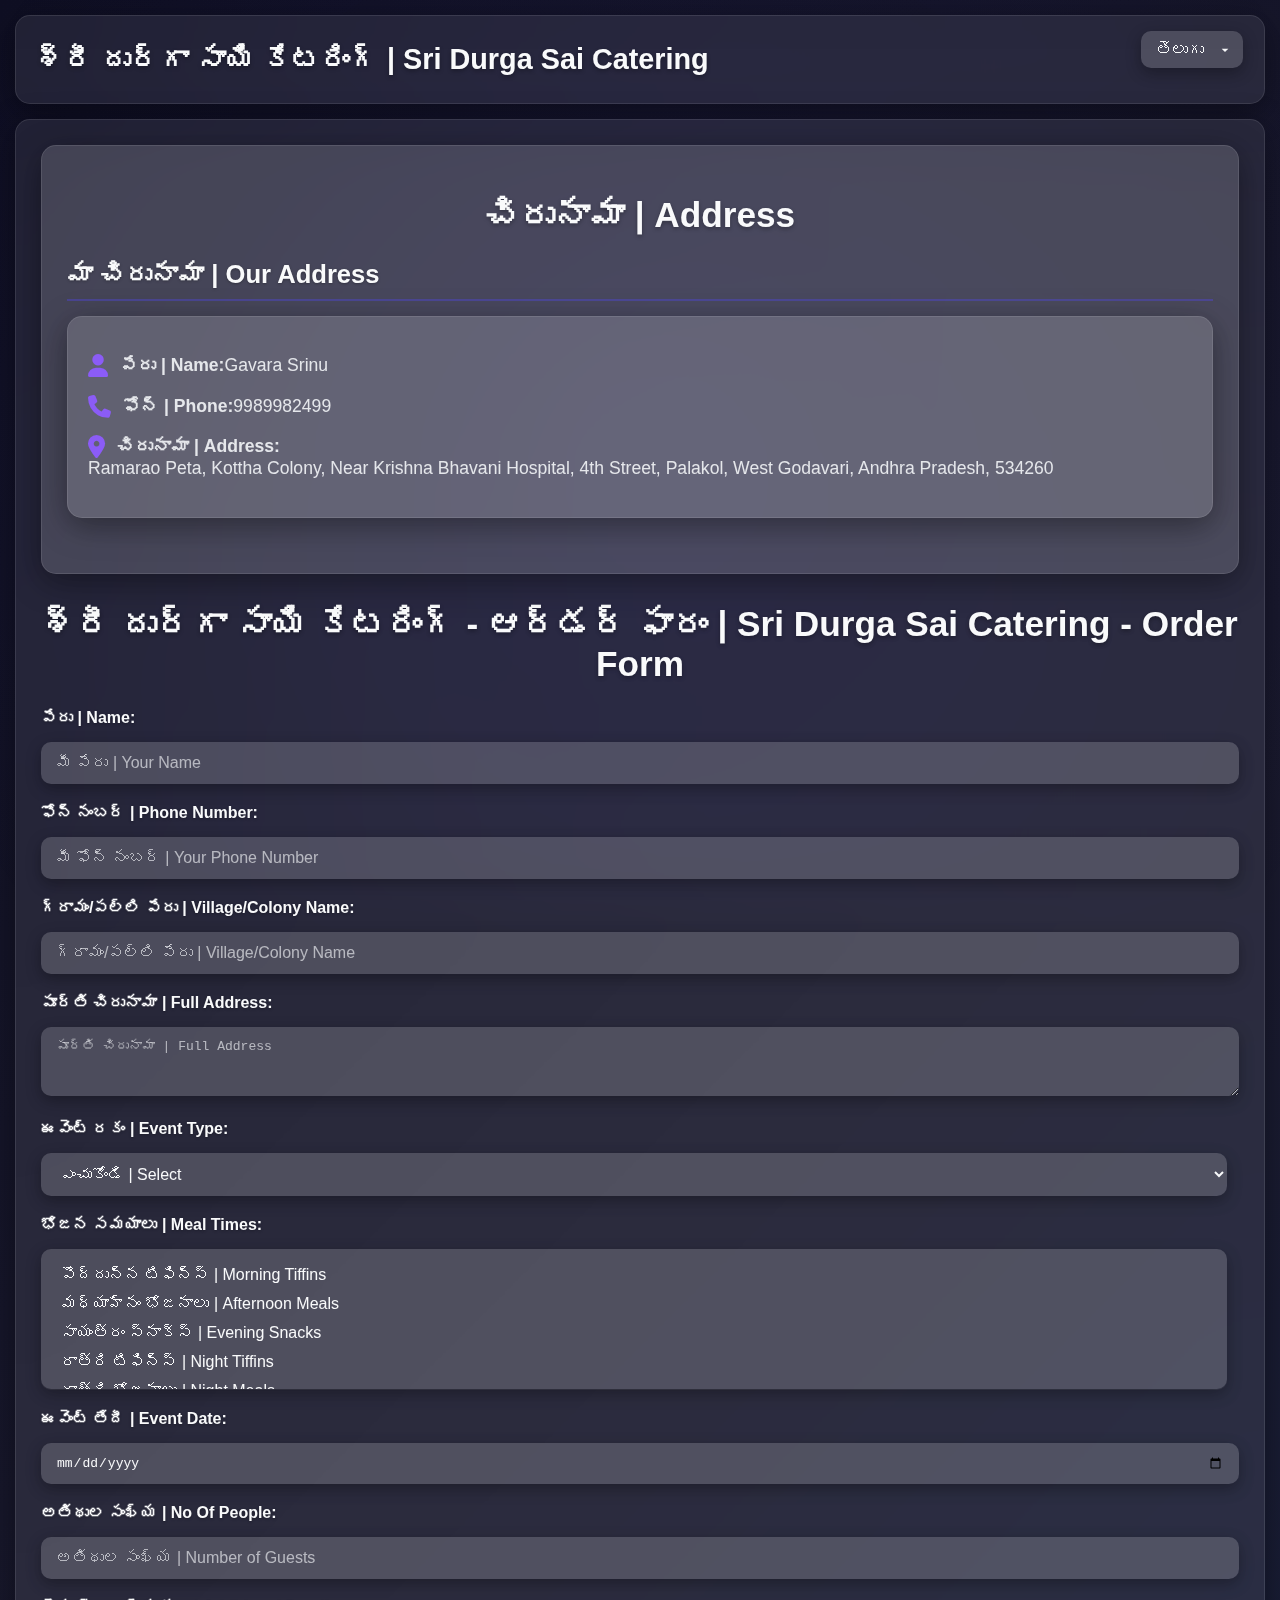
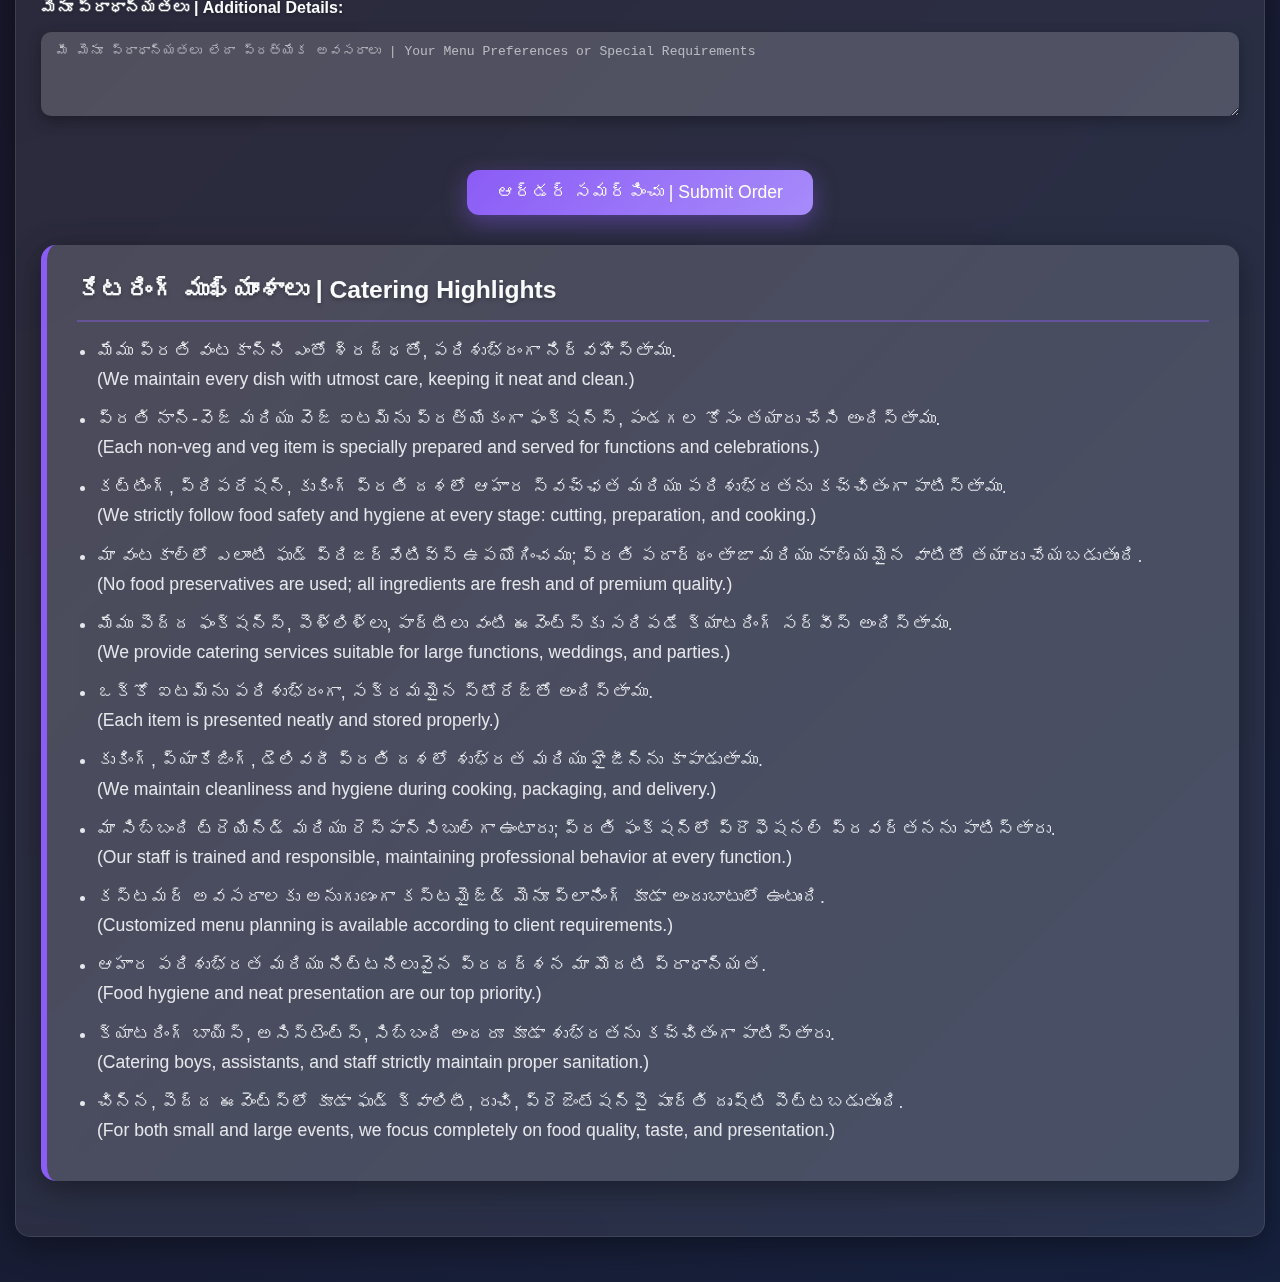
<file: index.html>
<!DOCTYPE html>
<html lang="te">

<head>
    <meta charset="UTF-8">
    <meta name="viewport" content="width=device-width, initial-scale=1.0">
    <title id="page-title">శ్రీ దుర్గా సాయి కేటరింగ్ - ఆర్డర్ ఫారం | Sri Durga Sai Catering - Order Form</title>
    <link rel="stylesheet" href="style.css">
    <link rel="stylesheet" href="https://cdnjs.cloudflare.com/ajax/libs/font-awesome/6.4.0/css/all.min.css">
</head>

<body>
    <div class="header">
        <h1 id="header-title">శ్రీ దుర్గా సాయి కేటరింగ్ | Sri Durga Sai Catering</h1>
        <div class="language-toggle">
            <select id="languageSelect" onchange="changeLanguage()">
                <option value="te">తెలుగు</option>
                <option value="en">English</option>
            </select>
        </div>
    </div>

    <div id="page1" class="container page active">
        <div class="container active">
            <h1 id="address-title">చిరునామా | Address</h1>
            <div class="owner-address">
                <h2 id="owner-address-heading">మా చిరునామా | Our Address</h2>
                <div class="address-card">
                    <p><i class="fas fa-user"></i> <strong id="owner-name-label">పేరు | Name:</strong> Gavara Srinu</p>
                    <p><i class="fas fa-phone"></i> <strong id="owner-phone-label">ఫోన్ | Phone:</strong> 9989982499</p>
                    <p><i class="fas fa-map-marker-alt"></i> <strong id="owner-address-label">చిరునామా |
                            Address:</strong> Ramarao Peta, Kottha Colony, Near Krishna Bhavani Hospital, 4th Street,
                        Palakol, West Godavari, Andhra Pradesh, 534260</p>
                </div>
            </div>
        </div>

        <form id="myform">
            <h1 id="form-title">శ్రీ దుర్గా సాయి కేటరింగ్ - ఆర్డర్ ఫారం | Sri Durga Sai Catering - Order Form</h1>
            <div class="border">
                <label for="name" class="form" id="name-label">పేరు | Name:</label>
                <input type="text" class="input" id="name" name="name" placeholder="మీ పేరు | Your Name" required>

                <label for="phone" class="form" id="phone-label">ఫోన్ నంబర్ | Phone Number:</label>
                <input type="tel" class="input" inputmode="numeric"
                    oninput="this.value = this.value.replace(/[^0-9]/g, '').slice(0,10);" maxlength="10" id="phone"
                    name="phone" placeholder="మీ ఫోన్ నంబర్ | Your Phone Number" required>

                <label for="villagename" class="form" id="village-label">గ్రామం/పల్లి పేరు | Village/Colony
                    Name:</label>
                <input type="text" class="input" id="villagename" name="villagename"
                    placeholder="గ్రామం/పల్లి పేరు | Village/Colony Name" required>

                <label for="address" class="form" id="address-label">పూర్తి చిరునామా | Full Address:</label>
                <textarea id="address" class="input" name="address" rows="3"
                    placeholder="పూర్తి చిరునామా | Full Address" required></textarea>
                <label for="event" class="form" id="event-label">ఈవెంట్ రకం | Event Type:</label>
                <select id="event" name="event" required>
                    <option value="">ఎంచుకోండి | Select</option>
                    <option value="wedding">వివాహం | Wedding</option>
                    <option value="birthday">పుట్టినరోజు | Birthday</option>
                    <option value="corporate">కార్పొరేట్ ఈవెంట్ | Corporate Event</option>
                    <option value="other">ఇతర కారిక్రమాలు | Other Events</option>
                </select>
                <label for="meal-times" class="form" id="meal-times-label">భోజన సమయాలు | Meal Times:</label>
                <select id="meal-times" name="meal-times" multiple required>
                    <option value="morning-tiffins">పొద్దున్న టిఫిన్స్ | Morning Tiffins</option>
                    <option value="afternoon-meals">మధ్యాహ్నం భోజనాలు | Afternoon Meals</option>
                    <option value="evening-snacks">సాయంత్రం స్నాక్స్ | Evening Snacks</option>
                    <option value="night-tiffins">రాత్రి టిఫిన్స్ | Night Tiffins</option>
                    <option value="night-meals">రాత్రి భోజనాలు | Night Meals</option>
                </select>
                <label for="date" class="form" id="date-label">ఈవెంట్ తేదీ | Event Date:</label>
                <input type="date" class="input" id="date" name="date" required>
                
                <label for="guests" class="form" id="guests-label">అతిథుల సంఖ్య | No Of People:</label>
                <input type="number" class="input" id="guests" name="guests"
                    placeholder="అతిథుల సంఖ్య | Number of Guests" required>

                <label for="menu" class="form" id="menu-label">మెనూ ప్రాధాన్యతలు | Additional Details:</label>
                <textarea id="menu" class="input" name="menu" rows="4"
                    placeholder="మీ మెనూ ప్రాధాన్యతలు లేదా ప్రత్యేక అవసరాలు | Your Menu Preferences or Special Requirements"></textarea>

                <button type="submit" id="submit-btn">ఆర్డర్ సమర్పించు | Submit Order</button>
            </div>
        </form>
        <div class="note" id="highlights-section">
            <h3 id="highlights-title">కేటరింగ్ ముఖ్యాంశాలు | Catering Highlights</h3>
            <ul id="highlights-list">
                <li>మేము ప్రతి వంటకాన్ని ఎంతో శ్రద్ధతో, పరిశుభ్రంగా నిర్వహిస్తాము.<br>(We maintain every dish with
                    utmost care, keeping it neat and clean.)</li>
                <li>ప్రతి నాన్-వెజ్ మరియు వెజ్ ఐటమ్‌ను ప్రత్యేకంగా ఫంక్షన్స్, పండగల కోసం తయారు చేసి అందిస్తాము.<br>(Each
                    non-veg and veg item is specially prepared and served for functions and celebrations.)</li>
                <li>కట్టింగ్, ప్రిపరేషన్, కుకింగ్ ప్రతి దశలో ఆహార స్వచ్ఛత మరియు పరిశుభ్రతను కచ్చితంగా పాటిస్తాము.<br>(We
                    strictly follow food safety and hygiene at every stage: cutting, preparation, and cooking.)</li>
                <li>మా వంటకాల్లో ఎలాంటి ఫుడ్ ప్రిజర్వేటివ్స్ ఉపయోగించము; ప్రతి పదార్థం తాజా మరియు నాణ్యమైన వాటితో తయారు
                    చేయబడుతుంది.<br>(No food preservatives are used; all ingredients are fresh and of premium quality.)
                </li>
                <li>మేము పెద్ద ఫంక్షన్స్, పెళ్లిళ్లు, పార్టీలు వంటి ఈవెంట్స్‌కు సరిపడే క్యాటరింగ్ సర్వీస్
                    అందిస్తాము.<br>(We provide catering services suitable for large functions, weddings, and parties.)
                </li>
                <li>ఒక్కో ఐటమ్‌ను పరిశుభ్రంగా, సక్రమమైన స్టోరేజ్‌తో అందిస్తాము.<br>(Each item is presented neatly and
                    stored properly.)</li>
                <li>కుకింగ్, ప్యాకేజింగ్, డెలివరీ ప్రతి దశలో శుభ్రత మరియు హైజీన్‌ను కాపాడుతాము.<br>(We maintain
                    cleanliness and hygiene during cooking, packaging, and delivery.)</li>
                <li>మా సిబ్బంది ట్రెయిన్డ్ మరియు రెస్పాన్సిబుల్‌గా ఉంటారు; ప్రతి ఫంక్షన్‌లో ప్రొఫెషనల్ ప్రవర్తనను
                    పాటిస్తారు.<br>(Our staff is trained and responsible, maintaining professional behavior at every
                    function.)</li>
                <li>కస్టమర్ అవసరాలకు అనుగుణంగా కస్టమైజ్డ్ మెనూ ప్లానింగ్ కూడా అందుబాటులో ఉంటుంది.<br>(Customized menu
                    planning is available according to client requirements.)</li>
                <li>ఆహార పరిశుభ్రత మరియు నిట్టనిలువైన ప్రదర్శన మా మొదటి ప్రాధాన్యత.<br>(Food hygiene and neat
                    presentation are our top priority.)</li>
                <li>క్యాటరింగ్ బాయ్స్, అసిస్టెంట్స్, సిబ్బంది అందరూ కూడా శుభ్రతను కచ్చితంగా పాటిస్తారు.<br>(Catering
                    boys, assistants, and staff strictly maintain proper sanitation.)</li>
                <li>చిన్న, పెద్ద ఈవెంట్స్‌లో కూడా ఫుడ్ క్వాలిటీ, రుచి, ప్రెజెంటేషన్‌పై పూర్తి దృష్టి
                    పెట్టబడుతుంది.<br>(For both small and large events, we focus completely on food quality, taste, and
                    presentation.)</li>
            </ul>
        </div>
    </div>

    <div id="page2" class="page">
        <div class="notes">
            ⚠️ గమనిక: ఏవైనా ఐటమ్స్ మిస్సయితే <b>9989982499 / 9396825757</b> కి సంప్రదించండి.
        </div>
        <h1 class="heading">మీ మెనూని ఎంచుకోండి | Select Your Menu</h1>
        <div class="search-container">
            <label for="menuSearch" style="font-weight:bold; font-size:1.2em; color:#4b2e2e;">
                వెతకండి | Search:
            </label>
            <input type="text" id="menuSearch" placeholder="వెతకండి... | Search...">
        </div>
        <div class="category">
            <h2 class="h2">స్వీట్స్ | Sweets</h2>
            <ul>
                <label class="li"><input class="li" type="checkbox" value="Bread Halva"> బ్రెడ్ హల్వా | Bread
                    Halva</label><br>
                <label class="li"><input class="li" type="checkbox" value="Paramannam/Ksheerannam"> పరమన్నం/క్షీరాన్నం |
                    Paramannam/Ksheerannam</label><br>
                <label class="li"><input class="li" type="checkbox" value="Carrot Halva"> క్యారెట్ హల్వా | Carrot
                    Halva</label><br>
                <label class="li"><input class="li" type="checkbox" value="DryFruit Halva"> డ్రై ఫ్రూట్ హల్వా | DryFruit
                    Halva</label><br>
                <label class="li"><input class="li" type="checkbox" value="Chakkarapongali"> చక్కర పొంగలి | Chakkara
                    Pongali</label><br>
                <label class="li"><input class="li" type="checkbox" value="Ravva Kesari"> రవ్వ కేసరి | Ravva
                    Kesari</label><br>
                <label class="li"><input class="li" type="checkbox" value="Semya Kesari"> సేమ్యా కేసరి | Semya
                    Kesari</label><br>
                <label class="li"><input class="li" type="checkbox" value="Annavaram Prasadam"> అన్నవరం ప్రసాదం |
                    Annavaram Prasadam</label><br>
                <label class="li"><input class="li" type="checkbox" value="Junnu"> జున్ను | Junnu</label><br>
                <label class="li"><input class="li" type="checkbox" value="Gulab Jam"> గులాబ్ జామ్ | Gulab
                    Jam</label><br>
                <label class="li"><input class="li" type="checkbox" value="Bobbattu"> బొబ్బట్టు | Bobbattu</label><br>
                <label class="li"><input class="li" type="checkbox" value="Jilebi"> జిలేబి | Jilebi</label><br>
                <label class="li"><input class="li" type="checkbox" value="Kova Puuri"> కోవ పూరి | Kova
                    Puuri</label><br>
            </ul>
        </div>
        <div class="category">
            <h2 class="h2">స్నాక్స్ | Snack Items</h2>
            <ul>
                <label class="li"><input class="li" type="checkbox" value="Buuri"> బూరి | Buuri</label><br>
                <label class="li"><input class="li" type="checkbox" value="Gaari"> గారి | Gaari</label><br>
                <label class="li"><input class="li" type="checkbox" value="Mirapakay Bajji"> మిరపకాయ బజ్జి | Mirapakay
                    Bajji</label><br>
                <label class="li"><input class="li" type="checkbox" value="Aratikay Bajji"> అరటికాయ బజ్జి | Aratikay
                    Bajji</label><br>
                <label class="li"><input class="li" type="checkbox" value="Vada"> వడ | Vada</label><br>
                <label class="li"><input class="li" type="checkbox" value="Egg Bajji"> ఎగ్ బజ్జి | Egg Bajji</label><br>
                <label class="li"><input class="li" type="checkbox" value="Samosa"> సమోసా | Samosa</label><br>
                <label class="li"><input class="li" type="checkbox" value="SweetCorn Samosa"> స్వీట్ కార్న్ సమోసా |
                    SweetCorn Samosa</label><br>
                <label class="li"><input class="li" type="checkbox" value="SweetCorn Roll"> స్వీట్ కార్న్ రోల్ |
                    SweetCorn Roll</label><br>
            </ul>
        </div>
        <div class="category">
            <h2 class="h2">ఫ్లేవర్డ్ రైస్ ఐటమ్స్ | Flavoured Rice Items</h2>
            <ul>
                <label class="li"><input class="li" type="checkbox" value="Pulihora"> పులిహోర | Pulihora</label><br>
                <label class="li"><input class="li" type="checkbox" value="Tomato Rice"> టమాటో రైస్ | Tomato
                    Rice</label><br>
                <label class="li"><input class="li" type="checkbox" value="Jeera Rice"> జీరా రైస్ | Jeera
                    Rice</label><br>
                <label class="li"><input class="li" type="checkbox" value="Kichidi"> ఖిచిడి | Kichidi</label><br>
                <label class="li"><input class="li" type="checkbox" value="Lemon Rice"> నిమ్మకాయ రైస్ | Lemon
                    Rice</label><br>
                <label class="li"><input class="li" type="checkbox" value="Kotthimeera Rice"> కొత్తిమీర రైస్ |
                    Kotthimeera Rice</label><br>
                <label class="li"><input class="li" type="checkbox" value="Veg FriedRice"> వెజ్ ఫ్రైడ్ రైస్ | Veg
                    FriedRice</label><br>
                <label class="li"><input class="li" type="checkbox" value="Bagara Rice"> బగారా రైస్ | Bagara
                    Rice</label><br>
            </ul>
        </div>
        <div class="category">
            <h2 class="h2">వెజ్ బిర్యానీస్ | Biryanis (Veg)</h2>
            <ul>
                <label class="li"><input class="li" type="checkbox" value="Veg Dum Biryani"> వెజ్ డమ్ బిర్యానీ | Veg Dum
                    Biryani</label><br>
                <label class="li"><input class="li" type="checkbox" value="Mixed Veg Biryani"> మిక్స్‌డ్ వెజ్ బిర్యానీ |
                    Mixed Veg Biryani</label><br>
                <label class="li"><input class="li" type="checkbox" value="Panasakay Biryani"> పనసకాయ బిర్యానీ |
                    Panasakay Biryani</label><br>
                <label class="li"><input class="li" type="checkbox" value="Paneer Biryani"> పనీర్ బిర్యానీ | Paneer
                    Biryani</label><br>
                <label class="li"><input class="li" type="checkbox" value="Mushroom Biryani"> మష్రూమ్ బిర్యానీ |
                    Mushroom Biryani</label><br>
                <label class="li"><input class="li" type="checkbox" value="Baby Corn Biryani"> బేబీకార్న్ బిర్యానీ |
                    Baby Corn Biryani</label><br>
                <label class="li"><input class="li" type="checkbox" value="Millmaker Biryani"> మీల్మేకర్ బిర్యానీ |
                    Millmaker Biryani</label><br>
                <label class="li"><input class="li" type="checkbox" value="Aloo Biryani"> ఆలూ బిర్యానీ | Aloo
                    Biryani</label><br>
                <label class="li"><input class="li" type="checkbox" value="Veg Pulav"> వెజ్ పులావ్ | Veg
                    Pulav</label><br>
            </ul>
        </div>
        <div class="category">
            <h2 class="h2">నాన్-వెజ్ బిర్యానీస్ | Biryanis (Non-Veg)</h2>
            <ul>
                <label class="li"><input class="li" type="checkbox" value="Chicken Dum Biryani"> చికెన్ డమ్ బిర్యానీ |
                    Chicken Dum Biryani</label><br>
                <label class="li"><input class="li" type="checkbox" value="Mutton Dum Biryani"> మటన్ డమ్ బిర్యానీ |
                    Mutton Dum Biryani</label><br>
                <label class="li"><input class="li" type="checkbox" value="Mixed Biryani"> మిక్స్‌డ్ బిర్యానీ | Mixed
                    Biryani</label><br>
                <label class="li"><input class="li" type="checkbox" value="Chicken FryPiece Biryani"> చికెన్ ఫ్రై పీస్
                    బిర్యానీ | Chicken FryPiece Biryani</label><br>
                <label class="li"><input class="li" type="checkbox" value="Mutton FryPiece Biryani"> మటన్ ఫ్రై పీస్
                    బిర్యానీ | Mutton FryPiece Biryani</label><br>
                <label class="li"><input class="li" type="checkbox" value="Chicken Pulav"> చికెన్ పులావ్ | Chicken
                    Pulav</label><br>
                <label class="li"><input class="li" type="checkbox" value="Prawns Biryani"> ప్రాన్స్ బిర్యానీ | Prawns
                    Biryani</label><br>
                <label class="li"><input class="li" type="checkbox" value="Egg Biryani"> ఎగ్ బిర్యానీ | Egg
                    Biryani</label><br>
            </ul>
        </div>
        <div class="category">
            <h2 class="h2">వెజ్ కర్రీలు | Veg Curries</h2>
            <ul>
                <label class="li"><input class="li" type="checkbox" value="Aloo Curry"> ఆలూ కర్రీ | Aloo
                    Curry</label><br>
                <label class="li"><input class="li" type="checkbox" value="Bendakaya Fry"> బెండకాయ వేపుడు | Bendakaya
                    Fry</label><br>
                <label class="li"><input class="li" type="checkbox" value="Gutti Vankaya Curry"> గుత్తి వంకాయ కర్రీ |
                    Gutti Vankaya Curry</label><br>
                <label class="li"><input class="li" type="checkbox" value="Beerakaya Curry"> బీరకాయ కర్రీ | Beerakaya
                    Curry</label><br>
                <label class="li"><input class="li" type="checkbox" value="Potlakaya Curry"> పొట్లకాయ కర్రీ | Potlakaya
                    Curry</label><br>
                <label class="li"><input class="li" type="checkbox" value="Dosakaya Curry"> దోసకాయ కర్రీ | Dosakaya
                    Curry</label><br>
                <label class="li"><input class="li" type="checkbox" value="Chikkudukaya Curry"> చిక్కుడు కర్రీ |
                    Chikkudukaya Curry</label><br>
                <label class="li"><input class="li" type="checkbox" value="Munakkada Curry"> మునగకాయ కర్రీ | Munakkada
                    Curry</label><br>
                <label class="li"><input class="li" type="checkbox" value="Mullakada Curry"> ముల్లకాడ కర్రీ | Mullakada
                    Curry</label><br>
                <label class="li"><input class="li" type="checkbox" value="Kanda Curry"> కంద కర్రీ | Kanda
                    Curry</label><br>
                <label class="li"><input class="li" type="checkbox" value="Sorakaya Curry"> సొరకాయ కర్రీ | Sorakaya
                    Curry</label><br>
                <label class="li"><input class="li" type="checkbox" value="Mushroom Curry"> మష్రూమ్ కర్రీ | Mushroom
                    Curry</label><br>
                <label class="li"><input class="li" type="checkbox" value="Mushroom Fry"> మష్రూమ్ వేపుడు | Mushroom
                    Fry</label><br>
                <label class="li"><input class="li" type="checkbox" value="Kanda Fry"> కంద వేపుడు | Kanda
                    Fry</label><br>
                <label class="li"><input class="li" type="checkbox" value="Panchratna Curry"> పంచరత్న కర్రీ | Panchratna
                    Curry</label><br>
                <label class="li"><input class="li" type="checkbox" value="Veg Chicken Curry"> వెజ్ చికెన్ కర్రీ | Veg
                    Chicken Curry</label><br>
                <label class="li"><input class="li" type="checkbox" value="Veg Mutton Curry"> వెజ్ మటన్ కర్రీ | Veg
                    Mutton Curry</label><br>
                <label class="li"><input class="li" type="checkbox" value="Chegodila Kurma"> చెగొడిల కూర్మా | Chegodila
                    Kurma</label><br>
            </ul>
        </div>
        <div class="category">
            <h2 class="h2">పప్పులు | Pappulu</h2>
            <ul>
                <label class="li"><input class="li" type="checkbox" value="Tomato Pappu"> టమోటా పప్పు | Tomato
                    Pappu</label><br>
                <label class="li"><input class="li" type="checkbox" value="Gongura Pappu"> గొంగూర పప్పు | Gongura
                    Pappu</label><br>
                <label class="li"><input class="li" type="checkbox" value="Palakura Pappu"> పాలకూర పప్పు | Palakura
                    Pappu</label><br>
                <label class="li"><input class="li" type="checkbox" value="Dosakaya Pappu"> దోసకాయ పప్పు | Dosakaya
                    Pappu</label><br>
                <label class="li"><input class="li" type="checkbox" value="Mango Pappu"> మామిడికాయ పప్పు | Mango
                    Pappu</label><br>
                <label class="li"><input class="li" type="checkbox" value="Beerakaya Pappu"> బీరకాయ పప్పు | Beerakaya
                    Pappu</label><br>
            </ul>
        </div>
        <div class="category">
            <h2 class="h2">పచ్చళ్ళు | Pachadlu</h2>
            <ul>
                <label class="li"><input class="li" type="checkbox" value="Avakaya Pachadi"> ఆవకాయ పచ్చడి | Avakaya
                    Pachadi</label><br>
                <label class="li"><input class="li" type="checkbox" value="Gongura Pachadi"> గోంగూర పచ్చడి | Gongura
                    Pachadi</label><br>
                <label class="li"><input class="li" type="checkbox" value="Tomato Pachadi"> టమాట పచ్చడి | Tomato
                    Pachadi</label><br>
                <label class="li"><input class="li" type="checkbox" value="Onion Pachadi"> ఉల్లిపాయ పచ్చడి | Onion
                    Pachadi</label><br>
                <label class="li"><input class="li" type="checkbox" value="Dosakaya Pachadi"> దోసకాయ పచ్చడి | Dosakaya
                    Pachadi</label><br>
                <label class="li"><input class="li" type="checkbox" value="Pudina Pachadi"> పుదీనా పచ్చడి | Pudina
                    Pachadi</label><br>
                <label class="li"><input class="li" type="checkbox" value="Allam Pachadi"> అల్లం పచ్చడి | Allam Pachadi
                    (Ginger Chutney)</label><br>
                <label class="li"><input class="li" type="checkbox" value="Usiri Pachadi"> ఉసిరి పచ్చడి | Usiri Pachadi
                    (Gooseberry)</label><br>
                <label class="li"><input class="li" type="checkbox" value="Kobbari Pachadi"> కొబ్బరి పచ్చడి | Kobbari
                    Pachadi (Coconut)</label><br>
                <label class="li"><input class="li" type="checkbox" value="Dondakaya Pachadi"> దొండకాయ పచ్చడి |
                    Dondakaya Pachadi</label><br>
                <label class="li"><input class="li" type="checkbox" value="Beerakaya Pachadi"> బీరకాయ పచ్చడి | Beerakaya
                    Pachadi</label><br>
                <label class="li"><input class="li" type="checkbox" value="Vankaya Pachadi"> వంకాయ పచ్చడి | Vankaya
                    Pachadi</label><br>
            </ul>
        </div>
        <div class="category">
            <h2 class="h2">వెజ్ వేపుడు వంటలు | Veg Fries</h2>
            <ul>
                <label class="li"><input class="li" type="checkbox" value="Aloo Fry"> ఆలూ వేపుడు | Aloo Fry</label><br>
                <label class="li"><input class="li" type="checkbox" value="Aloo 65"> ఆలూ 65 | Aloo 65</label><br>
                <label class="li"><input class="li" type="checkbox" value="Cabbage 65"> క్యాబేజీ 65 | Cabbage
                    65</label><br>
                <label class="li"><input class="li" type="checkbox" value="Paneer 65"> పనీర్ 65 | Paneer 65</label><br>
                <label class="li"><input class="li" type="checkbox" value="Gobi 65"> గోబీ 65 | Gobi 65</label><br>
                <label class="li"><input class="li" type="checkbox" value="Baby Corn 65"> బేబీకార్న్ 65 | Baby Corn
                    65</label><br>
                <label class="li"><input class="li" type="checkbox" value="Mushroom Fry"> మష్రూమ్ వేపుడు | Mushroom
                    Fry</label><br>
                <label class="li"><input class="li" type="checkbox" value="Kanda Fry"> కంద వేపుడు | Kanda
                    Fry</label><br>
                <label class="li"><input class="li" type="checkbox" value="Bendakaya Fry"> బెండకాయ వేపుడు | Bendakaya
                    Fry</label><br>
            </ul>
        </div>
        <div class="category">
            <h2 class="h2">నాన్ వెజ్ కర్రీలు | Non-Veg Curries</h2>
            <ul>
                <label class="li"><input class="li" type="checkbox" value="Chicken Curry"> చికెన్ కర్రీ | Chicken
                    Curry</label><br>
                <label class="li"><input class="li" type="checkbox" value="Mutton Curry"> మటన్ కర్రీ | Mutton
                    Curry</label><br>
                <label class="li"><input class="li" type="checkbox" value="Prawns Curry"> ప్రాన్స్ కర్రీ | Prawns
                    Curry</label><br>
                <label class="li"><input class="li" type="checkbox" value="Country Chicken Curry"> దేశీ చికెన్ కర్రీ |
                    Country Chicken Curry</label><br>
                <label class="li"><input class="li" type="checkbox" value="Liver Curry"> కాలేయ కర్రీ | Liver
                    Curry</label><br>
                <label class="li"><input class="li" type="checkbox" value="Boti Curry"> బోటీ కర్రీ | Boti
                    Curry</label><br>
                <label class="li"><input class="li" type="checkbox" value="Mutton Keema Curry"> మటన్ కీమా కర్రీ | Mutton
                    Keema Curry</label><br>
                <label class="li"><input class="li" type="checkbox" value="Natukodi Pulusu"> నాటుకోడి పులుసు | Natukodi
                    Pulusu</label><br>
                <label class="li"><input class="li" type="checkbox" value="Egg Curry"> ఎగ్ కర్రీ | Egg Curry</label><br>
            </ul>
        </div>
        <div class="category">
            <h2 class="h2">నాన్ వెజ్ వేపుడు వంటకాలు | Non-Veg Fries</h2>
            <ul>
                <label class="li"><input class="li" type="checkbox" value="Chicken Fry"> చికెన్ ఫ్రై | Chicken
                    Fry</label><br>
                <label class="li"><input class="li" type="checkbox" value="Mutton Fry"> మటన్ ఫ్రై | Mutton
                    Fry</label><br>
                <label class="li"><input class="li" type="checkbox" value="Liver Fry"> కాలేయ వేపుడు | Liver
                    Fry</label><br>
                <label class="li"><input class="li" type="checkbox" value="Boti Fry"> బోటీ వేపుడు | Boti Fry</label><br>
                <label class="li"><input class="li" type="checkbox" value="Prawns Fry"> ప్రాన్స్ వేపుడు | Prawns
                    Fry</label><br>
                <label class="li"><input class="li" type="checkbox" value="Fish Fry"> చేపల వేపుడు | Fish Fry</label><br>
            </ul>
        </div>
        <div class="category">
            <h2 class="h2">చేపల వంటకాలు | Fish Curries</h2>
            <ul>
                <label class="li"><input class="li" type="checkbox" value="Chepala Pulusu"> చేపల పులుసు | Chepala
                    Pulusu</label><br>
                <label class="li"><input class="li" type="checkbox" value="Chepala Iguru"> చేపల ఇగురు | Chepala
                    Iguru</label><br>
                <label class="li"><input class="li" type="checkbox" value="Korameenu Pulusu"> కోరమెనూ పులుసు | Korameenu
                    Pulusu</label><br>
                <label class="li"><input class="li" type="checkbox" value="Korameenu Iguru"> కోరమెనూ ఇగురు | Korameenu
                    Iguru</label><br>
                <label class="li"><input class="li" type="checkbox" value="Royyala Pulusu"> రొయ్యల పులుసు | Royyala
                    Pulusu</label><br>
            </ul>
        </div>
        <div class="category">
            <h2 class="h2">సాధారణ ఐటమ్స్ | Common Items</h2>
            <ul>
                <label class="li"><input class="li" type="checkbox" value="White Rice"> సాధారణ బియ్యం | White
                    Rice</label><br>
                <label class="li"><input class="li" type="checkbox" value="Curd / Perugu"> పెరుగ | Curd /
                    Perugu</label><br>
                <label class="li"><input class="li" type="checkbox" value="Sambar"> సాంబారు | Sambar</label><br>
                <label class="li"><input class="li" type="checkbox" value="Rasam"> రసం | Rasam</label><br>
                <label class="li"><input class="li" type="checkbox" value="Chips"> చిప్స్ | Chips</label><br>
                <label class="li"><input class="li" type="checkbox" value="Papad"> అపడాలు | Papad</label><br>
            </ul>
        </div>
        <div class="category">
            <h2 class="h2">టిఫిన్స్ | Tiffins</h2>
            <ul>
                <label class="li"><input class="li" type="checkbox" value="Idli"> ఇడ్లీ | Idli</label><br>
                <label class="li"><input class="li" type="checkbox" value="Vada"> వడ | Vada</label><br>
                <label class="li"><input class="li" type="checkbox" value="Dosa"> దోసా | Dosa</label><br>
                <label class="li"><input class="li" type="checkbox" value="Ulli Dosa"> ఉల్లి దోసా | Ulli
                    Dosa</label><br>
                <label class="li"><input class="li" type="checkbox" value="Ravva Dosa"> రవ్వ దోసా | Ravva
                    Dosa</label><br>
                <label class="li"><input class="li" type="checkbox" value="Dhibbarotti"> ధిబ్బరోట్టి |
                    Dhibbarotti</label><br>
                <label class="li"><input class="li" type="checkbox" value="Panakam"> పనకము | Panakam</label><br>
                <label class="li"><input class="li" type="checkbox" value="Uthappam"> ఉత్తప్పం | Uthappam</label><br>
                <label class="li"><input class="li" type="checkbox" value="Pulka"> పుల్కా | Pulka</label><br>
                <label class="li"><input class="li" type="checkbox" value="Chapathi"> చపాతి | Chapathi</label><br>
                <label class="li"><input class="li" type="checkbox" value="Bajji"> బజ్జి | Bajji</label><br>
                <label class="li"><input class="li" type="checkbox" value="Punugu"> పునుగు | Punugu</label><br>
                <label class="li"><input class="li" type="checkbox" value="Aratikay Bajji"> అరటికాయ బజ్జి | Aratikay
                    Bajji</label><br>
                <label class="li"><input class="li" type="checkbox" value="Mirapakay Bajji"> మిరపకాయ బజ్జి | Mirapakay
                    Bajji</label><br>
            </ul>
        </div>
        <div class="category">
            <h2 class="h2">చట్నీలు | Chutneys</h2>
            <ul>
                <label class="li"><input class="li" type="checkbox" value="Kobbari Chutney"> కొబ్బరి చట్నీ | Kobbari
                    Chutney</label><br>
                <label class="li"><input class="li" type="checkbox" value="Pudina Chutney"> పుదీన చట్నీ | Pudina
                    Chutney</label><br>
                <label class="li"><input class="li" type="checkbox" value="Allam Chutney"> అల్లం చట్నీ | Allam
                    Chutney</label><br>
                <label class="li"><input class="li" type="checkbox" value="Jamkaay Chutney"> జంకాయ చట్నీ | Jamkaay
                    Chutney</label><br>
                <label class="li"><input class="li" type="checkbox" value="Palli Chutney"> పల్లీ చట్నీ | Palli
                    Chutney</label><br>
                <label class="li"><input class="li" type="checkbox" value="Tomato Chutney"> టమాటో చట్నీ | Tomato
                    Chutney</label><br>
                <label class="li"><input class="li" type="checkbox" value="Ulli Chutney"> ఉల్లిపాయ చట్నీ | Ulli
                    Chutney</label><br>
                <label class="li"><input class="li" type="checkbox" value="Green Mirchi Chutney"> పచ్చి మిర్చి చట్నీ |
                    Green Mirchi Chutney</label><br>
                <label class="li"><input class="li" type="checkbox" value="Chinta Chutney"> చింత చట్నీ | Chinta
                    Chutney</label><br>
                <label class="li"><input class="li" type="checkbox" value="Senaga Pindi Chutney"> సెనగ పిండి చట్నీ |
                    Senaga Pindi Chutney</label><br>
            </ul>
        </div>
        <div class="category">
            <h2 class="h2">టీ & కాఫీ | Tea & Coffee</h2>
            <ul>
                <label class="li"><input class="li" type="checkbox" value="Coffee"> కాఫీ | Coffee</label><br>
                <label class="li"><input class="li" type="checkbox" value="Tea"> టీ | Tea</label><br>
                <label class="li"><input class="li" type="checkbox" value="Masala Tea"> మసాల టీ | Masala Tea</label><br>
                <label class="li"><input class="li" type="checkbox" value="Brewed Tea"> బ్రూడ్ టీ | Brewed
                    Tea</label><br>
                <label class="li"><input class="li" type="checkbox" value="Ginger Tea"> అల్లం టీ | Ginger
                    Tea</label><br>
            </ul>
        </div>
        <div class="category">
            <h2 class="h2">పాలు & మిల్క్ ఐటమ్స్ | Milk & Milk Items</h2>
            <ul>
                <label class="li"><input class="li" type="checkbox" value="Milk"> పాలు | Milk</label><br>
                <label class="li"><input class="li" type="checkbox" value="Butter Milk"> బటర్ మిల్క్ | Butter
                    Milk</label><br>
                <label class="li"><input class="li" type="checkbox" value="Sweet Lassi"> స్వీట్ లస్సీ | Sweet
                    Lassi</label><br>
                <label class="li"><input class="li" type="checkbox" value="Salt Lassi"> సాల్ట్ లస్సీ | Salt
                    Lassi</label><br>
                <label class="li"><input class="li" type="checkbox" value="Milk Shake"> మిల్‌క్ షేక్ | Milk
                    Shake</label><br>
            </ul>
        </div>
        <div id="preview" class="category">
            <h2 class="h2">ఎంచుకున్నవి | Selected List</h2>
            <ul id="selectedList"></ul>
        </div>
        <form id="menuForm">
            <button type="submit">సమర్పించు | Submit</button>
        </form>
    </div>
    <div id="page3" class="page">
        <h1 id="summary-title">సారాంశం | Summary</h1>
        <div id="summary" class="category"></div>
    </div>
    <script src="script.js"></script>
</body>

</html>
</file>
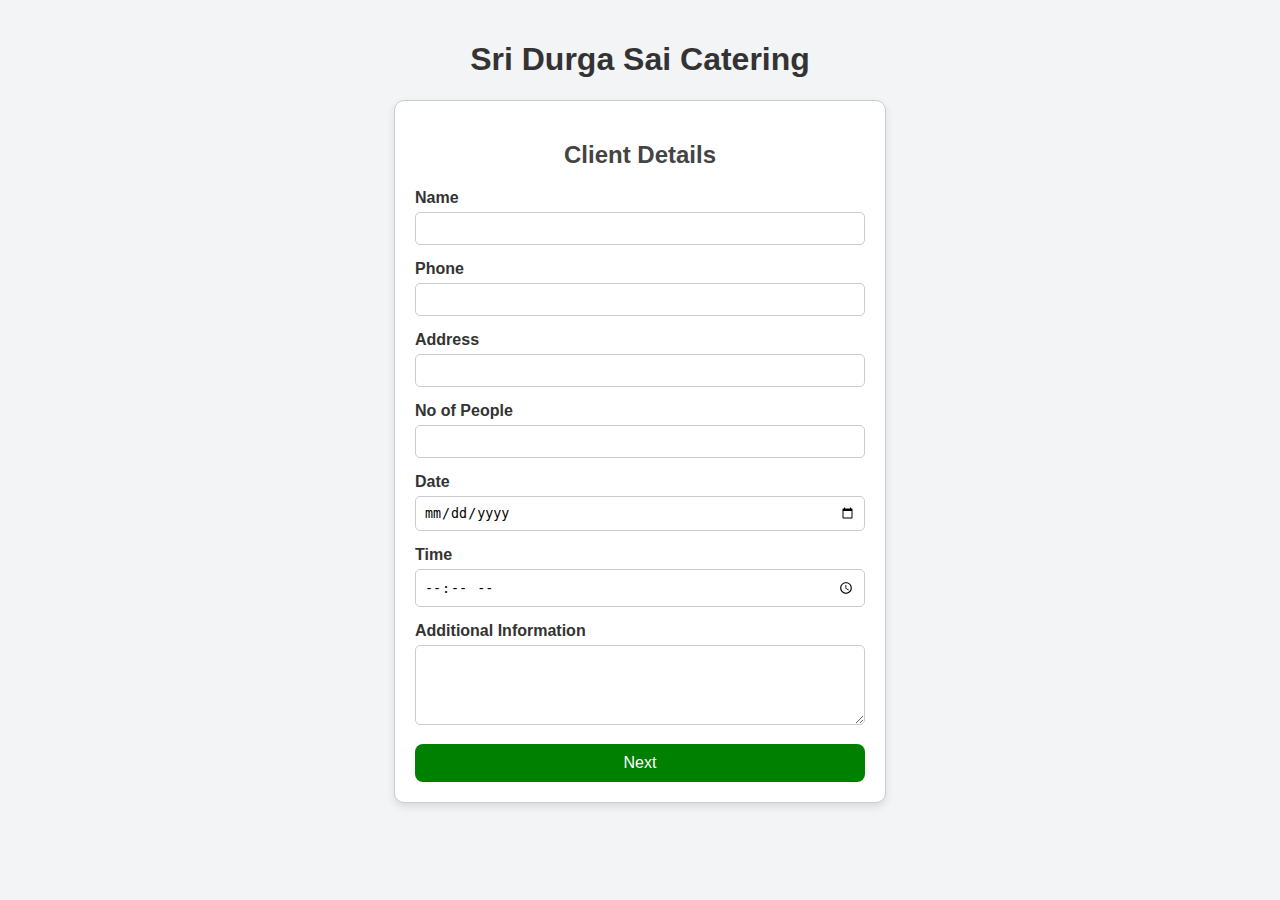
<file: project.html>
<!DOCTYPE html>
<html lang="en">
<head>
  <meta charset="UTF-8">
  <meta name="viewport" content="width=device-width, initial-scale=1.0">
  <title>Sri Durga Sai Catering</title>
  <link rel="stylesheet" href="project.css">
  <script src="project.js" defer></script>
</head>
<body>
  <h1>Sri Durga Sai Catering</h1>

  <!-- Step 1: Client Details -->
  <div id="step1" class="section active">
    <div class="form-container">
      <h2>Client Details</h2>
      <form id="clientForm">
        <div class="form-group">
          <label>Name</label>
          <input type="text" id="name" required>
        </div>

        <div class="form-group">
          <label>Phone</label>
          <input type="text" id="phone" required>
        </div>

        <div class="form-group">
          <label>Address</label>
          <input type="text" id="address" required>
        </div>

        <div class="form-group">
          <label>No of People</label>
          <input type="number" id="people" required>
        </div>

        <div class="form-group">
          <label>Date</label>
          <input type="date" id="date" required>
        </div>

        <div class="form-group">
          <label>Time</label>
          <input type="time" id="time" required>
        </div>

        <div class="form-group">
          <label>Additional Information</label>
          <textarea id="requests"></textarea>
        </div>

        <button type="submit">Next</button>
      </form>
    </div>
  </div>

  <!-- Step 2: Menu Categories -->
  <div id="step2" class="section">
    <h2 style="text-align:center;">Choose Menu Items</h2>

    <div class="category">
      <h3>Starters</h3>
      <label><input type="checkbox" value="Veg Manchurian"> Veg Manchurian</label><br>
      <label><input type="checkbox" value="Chicken Manchurian"> Chicken Manchurian</label><br>
      <label><input type="checkbox" value="Vada">Vada</label>
    </div>

    <div class="category">
      <h3>Main Course</h3>
      <label><input type="checkbox" value="Veg Biryani"> Veg Biryani</label><br>
      <label><input type="checkbox" value="Chicken Biryani"> Chicken Biryani</label><br>
      <label><input type="checkbox" value="Veg friedrice">Veg friedrice</label>
    </div>

    <div class="category">
      <h3>Desserts</h3>
      <label><input type="checkbox" value="Gulab Jamun"> Gulab Jamun</label><br>
      <label><input type="checkbox" value="Ice Cream"> Ice Cream</label><br>
      <label><input type="checkbox" value="Bread halva"> Bread Halva</label>
    </div>

    <button onclick="submitOrder()">Submit</button>
  </div>

  <!-- Step 3: Order Summary -->
  <div id="step3" class="section">
    <h2 style="text-align:center;">Order Summary</h2>
    <div id="summary"></div>
  </div>
</body>
</html>
</file>
<file: style.css>
/* General Styling */
body {
    font-family: 'Noto Sans Telugu', sans-serif;
    background: linear-gradient(135deg, #0f0f23, #1a1a2e, #16213e);
    /* Deep, sophisticated dark navy gradient */
    margin: 0;
    padding: 15px;
    /* Reduced padding for mobile */
    color: #e5e7eb;
    /* Soft white for elegance */
    overflow-x: hidden;
    position: relative;
}

/* Subtle Background Overlay for Depth */
body::before {
    content: '';
    position: fixed;
    top: 0;
    left: 0;
    width: 100%;
    height: 100%;
    background: radial-gradient(circle at 50% 50%, rgba(79, 70, 229, 0.08), transparent);
    z-index: -1;
}

/* Glassy Header */
.header {
    display: flex;
    justify-content: space-between;
    align-items: center;
    background: rgba(255, 255, 255, 0.08);
    backdrop-filter: blur(25px);
    -webkit-backdrop-filter: blur(25px);
    padding: 15px 20px;
    /* Reduced for mobile */
    border-radius: 15px;
    box-shadow: 0 8px 32px rgba(0, 0, 0, 0.4);
    border: 1px solid rgba(255, 255, 255, 0.1);
    transition: transform 0.4s cubic-bezier(0.25, 0.46, 0.45, 0.94), box-shadow 0.4s ease;
    margin-bottom: 15px;
}

.header:hover {
    transform: translateY(-4px);
    box-shadow: 0 12px 40px rgba(0, 0, 0, 0.5);
}

.header h1 {
    font-size: 1.8em;
    /* Smaller on mobile */
    color: #f9fafb;
    font-weight: 600;
    text-shadow: 0 2px 4px rgba(0, 0, 0, 0.3);
    margin: 0;
}

/* Glassy Language Toggle */
.language-toggle {
    position: relative;
}

.language-toggle select {
    padding: 10px 35px 10px 15px;
    /* Adjusted for mobile */
    font-size: 1em;
    border-radius: 10px;
    border: none;
    background: rgba(255, 255, 255, 0.1);
    backdrop-filter: blur(20px);
    -webkit-backdrop-filter: blur(20px);
    color: #f9fafb;
    cursor: pointer;
    transition: all 0.4s ease;
    box-shadow: 0 5px 15px rgba(0, 0, 0, 0.3);
    appearance: none;
    background-image: url('data:image/svg+xml;utf8,<svg fill="%23f9fafb" height="20" viewBox="0 0 24 24" width="20" xmlns="http://www.w3.org/2000/svg"><path d="M7 10l5 5 5-5z"/></svg>');
    /* Smaller arrow on mobile */
    background-repeat: no-repeat;
    background-position: right 10px center;
    background-size: 16px;
    font-weight: 500;
}

.language-toggle select:hover {
    background: rgba(255, 255, 255, 0.15);
    box-shadow: 0 6px 20px rgba(79, 70, 229, 0.4);
    transform: scale(1.02);
}

.language-toggle select:focus,
.language-toggle select:active {
    outline: none;
    background: rgba(79, 70, 229, 0.2);
    box-shadow: 0 0 15px rgba(79, 70, 229, 0.5);
    transform: scale(0.98);
}

/* Glassy Owner Address Section */
.owner-address {
    margin-bottom: 30px;
    /* Reduced for mobile */
}

.owner-address h2 {
    font-size: 1.6em;
    /* Smaller on mobile */
    color: #f9fafb;
    margin-bottom: 15px;
    border-bottom: 2px solid rgba(79, 70, 229, 0.4);
    padding-bottom: 10px;
    font-weight: 600;
    text-shadow: 0 1px 3px rgba(0, 0, 0, 0.3);
}

.address-card {
    background: rgba(255, 255, 255, 0.08);
    backdrop-filter: blur(25px);
    -webkit-backdrop-filter: blur(25px);
    padding: 20px;
    /* Reduced for mobile */
    border-radius: 15px;
    box-shadow: 0 8px 32px rgba(0, 0, 0, 0.4);
    border: 1px solid rgba(255, 255, 255, 0.1);
    transition: transform 0.4s ease, box-shadow 0.4s ease;
}

.address-card:hover {
    transform: scale(1.02) translateY(-4px);
    box-shadow: 0 12px 40px rgba(0, 0, 0, 0.5);
}

.address-card p {
    font-size: 1.1em;
    /* Smaller on mobile */
    display: flex;
    align-items: center;
    color: #e5e7eb;
    flex-wrap: wrap;
    /* Allow wrapping on small screens */
}

.address-card i {
    margin-right: 12px;
    color: #8b5cf6;
    font-size: 1.3em;
    /* Slightly smaller */
}

/* Map Styling */
#map {
    display: none;
    width: 100%;
    height: 250px;
    /* Reduced height for mobile */
    margin-top: 15px;
    border-radius: 15px;
    box-shadow: 0 8px 32px rgba(0, 0, 0, 0.4);
}

/* Headings */
h1,
h2,
h3,
h4 {
    color: #f9fafb;
    font-weight: 600;
    text-shadow: 0 2px 4px rgba(0, 0, 0, 0.3);
}

h1 {
    text-align: center;
    font-size: 2.2em;
    /* Smaller on mobile */
    margin-bottom: 25px;
}

/* Search Container */
.search-container {
    display: flex;
    justify-content: center;
    margin: 20px 0;
    /* Reduced for mobile */
}

/* Glassy Container */
.container {
    max-width: 100%;
    /* Full width on mobile */
    margin: 0 auto 30px auto;
    /* Reduced margin */
    background: rgba(255, 255, 255, 0.08);
    backdrop-filter: blur(25px);
    -webkit-backdrop-filter: blur(25px);
    padding: 25px;
    /* Reduced padding for mobile */
    border-radius: 15px;
    box-shadow: 0 8px 32px rgba(0, 0, 0, 0.4);
    border: 1px solid rgba(255, 255, 255, 0.1);
    transition: transform 0.4s ease, box-shadow 0.4s ease;
}

.container:hover {
    transform: translateY(-4px);
    box-shadow: 0 12px 40px rgba(0, 0, 0, 0.5);
}

.page {
    display: none;
}

.active {
    display: block;
}

/* Form Styling */
.form {
    display: block;
    margin-bottom: 15px;
    /* Reduced */
    font-weight: 600;
    color: #f9fafb;
    text-shadow: 0 1px 3px rgba(0, 0, 0, 0.3);
}

.input,
textarea {
    width: 97.5%;
    padding: 12px 15px;
    /* Reduced padding for mobile */
    margin-bottom: 20px;
    /* Reduced margin */
    border: none;
    border-radius: 10px;
    font-size: 1em;
    /* Standard font size on mobile */
    background: rgba(255, 255, 255, 0.1);
    backdrop-filter: blur(20px);
    -webkit-backdrop-filter: blur(20px);
    color: #f9fafb;
    transition: all 0.4s ease;
    box-shadow: 0 5px 15px rgba(0, 0, 0, 0.3);
}

select {
    width: 99%;
    padding: 12px 15px;
    /* Reduced padding for mobile */
    margin-bottom: 20px;
    /* Reduced margin */
    border: none;
    border-radius: 10px;
    font-size: 1em;
    /* Standard font size on mobile */
    background: rgba(255, 255, 255, 0.1);
    backdrop-filter: blur(20px);
    -webkit-backdrop-filter: blur(20px);
    color: #f9fafb;
    transition: all 0.4s ease;
    box-shadow: 0 5px 15px rgba(0, 0, 0, 0.3);
}

select[multiple]:focus {
    outline: none;
    background: rgba(255, 255, 255, 0.15);
    box-shadow: 0 0 15px rgba(139, 92, 246, 0.5);
}

select[multiple] option {
    padding: 5px;
}

.input::placeholder,
textarea::placeholder,
select::placeholder {
    color: rgba(229, 231, 235, 0.7);
}

.input:focus,
select:focus,
textarea:focus {
    outline: none;
    background: rgba(255, 255, 255, 0.15);
    box-shadow: 0 0 15px rgba(139, 92, 246, 0.5);
}

/* Button Styling */
button {
    background: linear-gradient(135deg, #8b5cf6, #a78bfa);
    color: #ffffff;
    padding: 12px 30px;
    /* Reduced for mobile */
    border: none;
    border-radius: 12px;
    cursor: pointer;
    font-size: 1.1em;
    /* Smaller on mobile */
    font-weight: 500;
    display: block;
    margin: 30px auto;
    /* Reduced margin */
    transition: all 0.4s ease;
    box-shadow: 0 8px 25px rgba(139, 92, 246, 0.4);
    position: relative;
    overflow: hidden;
}

button::before {
    content: '';
    position: absolute;
    top: 0;
    left: -100%;
    width: 100%;
    height: 100%;
    background: linear-gradient(90deg, transparent, rgba(255, 255, 255, 0.4), transparent);
    transition: left 0.4s ease;
}

button:hover::before {
    left: 100%;
}

button:hover {
    background: linear-gradient(135deg, #a78bfa, #8b5cf6);
    transform: scale(1.05) translateY(-3px);
    box-shadow: 0 12px 35px rgba(139, 92, 246, 0.5);
}

/* Category Styling */
.category {
    max-width: 100%;
    /* Full width on mobile */
    margin: 0 auto 20px auto;
    /* Reduced */
    background: rgba(255, 255, 255, 0.08);
    backdrop-filter: blur(25px);
    -webkit-backdrop-filter: blur(25px);
    padding: 20px;
    /* Reduced for mobile */
    border-radius: 15px;
    box-shadow: 0 8px 32px rgba(0, 0, 0, 0.4);
    border: 1px solid rgba(255, 255, 255, 0.1);
    transition: transform 0.4s ease, box-shadow 0.4s ease;
}

.category:hover {
    transform: translateY(-4px);
    box-shadow: 0 12px 40px rgba(0, 0, 0, 0.5);
}

.li {
    display: flex;
    align-items: flex-start;
    /* Align to top for better mobile layout */
    margin-bottom: 12px;
    /* Reduced */
    padding: 12px 15px;
    /* Reduced */
    border-radius: 10px;
    font-size: 1em;
    /* Standard on mobile */
    font-weight: 500;
    cursor: pointer;
    transition: all 0.4s ease;
    background: rgba(255, 255, 255, 0.1);
    backdrop-filter: blur(20px);
    -webkit-backdrop-filter: blur(20px);
    border: 1px solid rgba(255, 255, 255, 0.15);
    color: #e5e7eb;
    flex-wrap: wrap;
    /* Allow wrapping if needed */
}

.li:hover {
    background: rgba(139, 92, 246, 0.2);
    transform: translateX(6px);
    box-shadow: 0 6px 20px rgba(139, 92, 246, 0.3);
}

.li input {
    margin-right: 12px;
    /* Reduced */
    transform: scale(1.4);
    /* Slightly smaller on mobile */
    accent-color: #8b5cf6;
    margin-top: 2px;
    /* Align with text */
}

/* Search Input */
#menuSearch {
    width: 95%;
    /* Wider on mobile */
    max-width: none;
    padding: 12px 15px;
    font-size: 1.1em;
    border: none;
    border-radius: 12px;
    background: rgba(255, 255, 255, 0.1);
    backdrop-filter: blur(20px);
    -webkit-backdrop-filter: blur(20px);
    color: #f9fafb;
    text-align: center;
    box-shadow: 0 5px 15px rgba(0, 0, 0, 0.3);
    transition: all 0.4s ease;
    margin: 0 auto;
    display: block;
}

#menuSearch::placeholder {
    color: rgba(229, 231, 235, 0.7);
}

#menuSearch:focus {
    background: rgba(255, 255, 255, 0.15);
    box-shadow: 0 0 15px rgba(139, 92, 246, 0.5);
}

/* Selected List and Final Menu */
#selectedList,
#finalMenu {
    list-style: none;
    padding-left: 0;
}

#selectedList li,
#finalMenu li {
    background: rgba(139, 92, 246, 0.2);
    margin-bottom: 10px;
    /* Reduced */
    padding: 10px 15px;
    /* Reduced */
    border-radius: 10px;
    font-size: 1em;
    font-weight: 500;
    color: #e5e7eb;
    transition: transform 0.4s ease;
    border: 1px solid rgba(139, 92, 246, 0.3);
}

#selectedList li:hover,
#finalMenu li:hover {
    transform: scale(1.02);
}

/* Summary Section */
#summary {
    padding: 25px;
    /* Reduced for mobile */
    background: rgba(255, 255, 255, 0.08);
    backdrop-filter: blur(25px);
    -webkit-backdrop-filter: blur(25px);
    border-radius: 15px;
    box-shadow: 0 8px 32px rgba(0, 0, 0, 0.4);
    border: 1px solid rgba(255, 255, 255, 0.1);
}

/* Notes Section */
.notes {
    max-width: 100%;
    /* Full width on mobile */
    margin: 0 auto 20px auto;
    padding: 15px 20px;
    /* Reduced */
    background: rgba(139, 92, 246, 0.2);
    backdrop-filter: blur(20px);
    -webkit-backdrop-filter: blur(20px);
    border-left: 6px solid #8b5cf6;
    /* Reduced border thickness */
    color: #f9fafb;
    font-weight: bold;
    font-size: 1.1em;
    /* Smaller on mobile */
    border-radius: 12px;
    text-align: center;
    box-shadow: 0 6px 20px rgba(0, 0, 0, 0.3);
    transition: transform 0.4s ease;
}

.notes:hover {
    transform: translateY(-3px);
}

/* Highlights Section */
.note {
    max-width: 100%;
    /* Full width on mobile */
    margin: 30px auto;
    /* Reduced */
    padding: 25px 30px;
    /* Reduced */
    background: rgba(255, 255, 255, 0.08);
    backdrop-filter: blur(25px);
    -webkit-backdrop-filter: blur(25px);
    border-left: 6px solid #8b5cf6;
    /* Reduced */
    color: #e5e7eb;
    font-weight: 500;
    font-size: 1.1em;
    /* Smaller on mobile */
    border-radius: 15px;
    box-shadow: 0 8px 32px rgba(0, 0, 0, 0.4);
    line-height: 1.6;
    /* Reduced line height for mobile */
    text-align: left;
    transition: transform 0.4s ease, box-shadow 0.4s ease;
}

.note:hover {
    transform: translateY(-4px);
    box-shadow: 0 12px 40px rgba(0, 0, 0, 0.5);
}

.note h3 {
    margin: 0 0 15px 0;
    /* Reduced */
    font-size: 1.4em;
    /* Smaller */
    color: #f9fafb;
    font-weight: 600;
    border-bottom: 2px solid rgba(139, 92, 246, 0.4);
    padding-bottom: 10px;
}

.note ul {
    margin: 0;
    padding-left: 20px;
    /* Reduced */
    list-style-type: disc;
}

.note ul li {
    margin-bottom: 12px;
    /* Reduced */
    color: #e5e7eb;
}

.note ul li b {
    color: #8b5cf6;
}
</file>
<file: project.css>
body {
  font-family: Arial, sans-serif;
  background: #f3f4f6;
  margin: 0;
  padding: 20px;
}

h1 {
  text-align: center;
  color: #333;
}

.section {
  display: none;
  margin-top: 20px;
}

.active {
  display: block;
}

/* ---------- Form Styling ---------- */
.form-container {
  max-width: 450px;
  margin: auto;
  padding: 20px;
  border: 1px solid #ccc;
  border-radius: 10px;
  background: #fff;
  box-shadow: 0 4px 8px rgba(0,0,0,0.1);
}

.form-container h2 {
  text-align: center;
  margin-bottom: 20px;
  color: #444;
}

.form-group {
  margin-bottom: 15px;
  text-align: left;
}

.form-group label {
  display: block;
  font-weight: bold;
  margin-bottom: 5px;
  color: #333;
}

.form-group input,
.form-group textarea {
  width: 100%;
  padding: 8px;
  box-sizing: border-box;
  border: 1px solid #ccc;
  border-radius: 5px;
}

textarea {
  resize: vertical;
  min-height: 80px;
}

button {
  width: 100%;
  padding: 10px;
  background: green;
  color: white;
  font-size: 16px;
  border: none;
  border-radius: 8px;
  cursor: pointer;
}

button:hover {
  background: darkgreen;
}

/* ---------- Menu Categories ---------- */
.category {
  margin-bottom: 20px;
  padding: 10px;
  background: #fff;
  border: 1px solid #ddd;
  border-radius: 8px;
}

.category h3 {
  margin-top: 0;
  color: #444;
}

/* ---------- Summary ---------- */
#summary {
  max-width: 500px;
  margin: auto;
  padding: 20px;
  background: #fff;
  border: 1px solid #ddd;
  border-radius: 10px;
  box-shadow: 0 4px 8px rgba(0,0,0,0.1);
}
</file>
